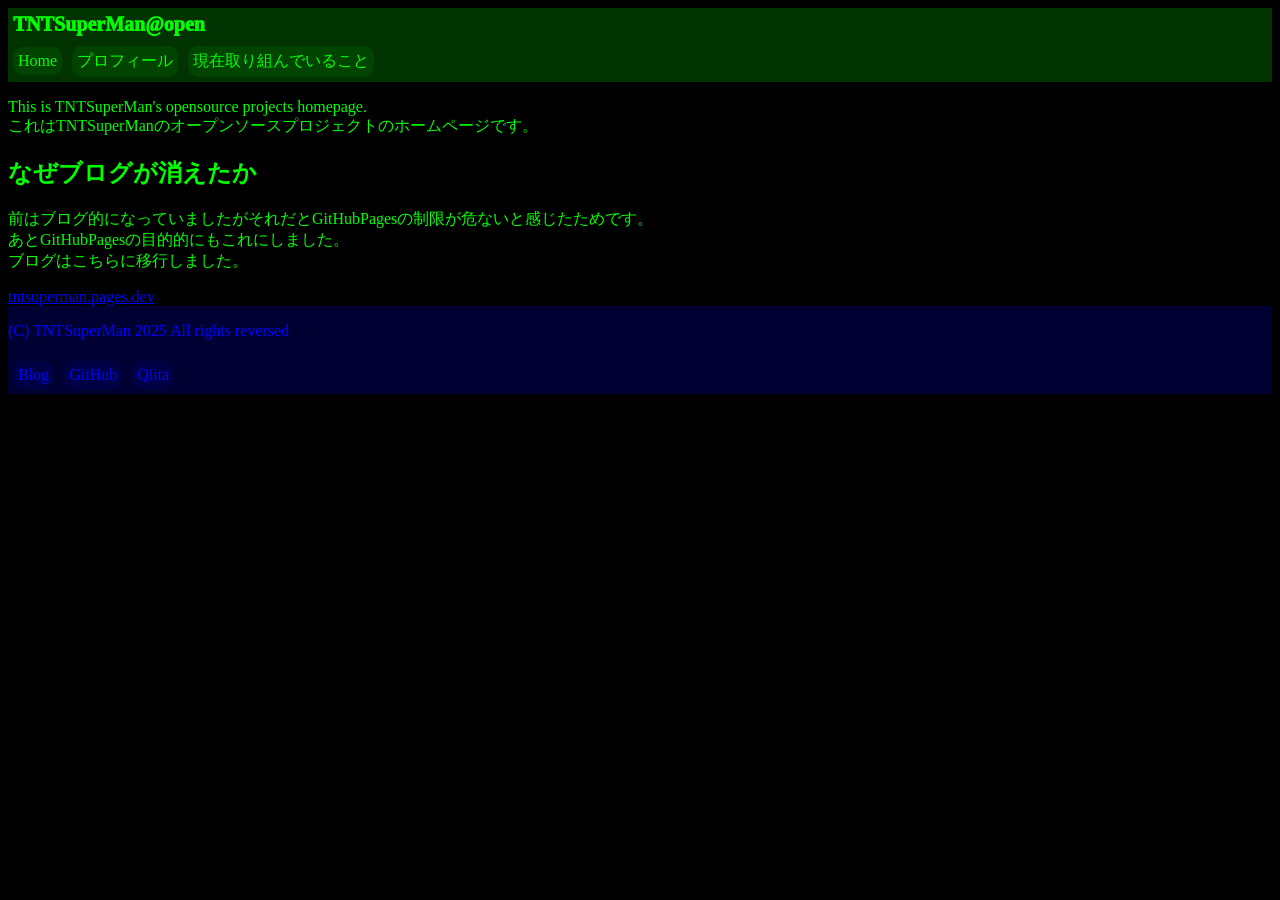
<file: index.html>
<!DOCTYPE html><html lang="ja"><head><meta charset="UTF-8"><style>@import"style.css";</style><meta name="viewport" content="width=device-width, initial-scale=1.0"><title>TNTSuperMan@opensource</title><meta name="description" content="TNTSuperMan opensource homepage"><script src="liblog.js"></script></head><body></body></html>
</file>
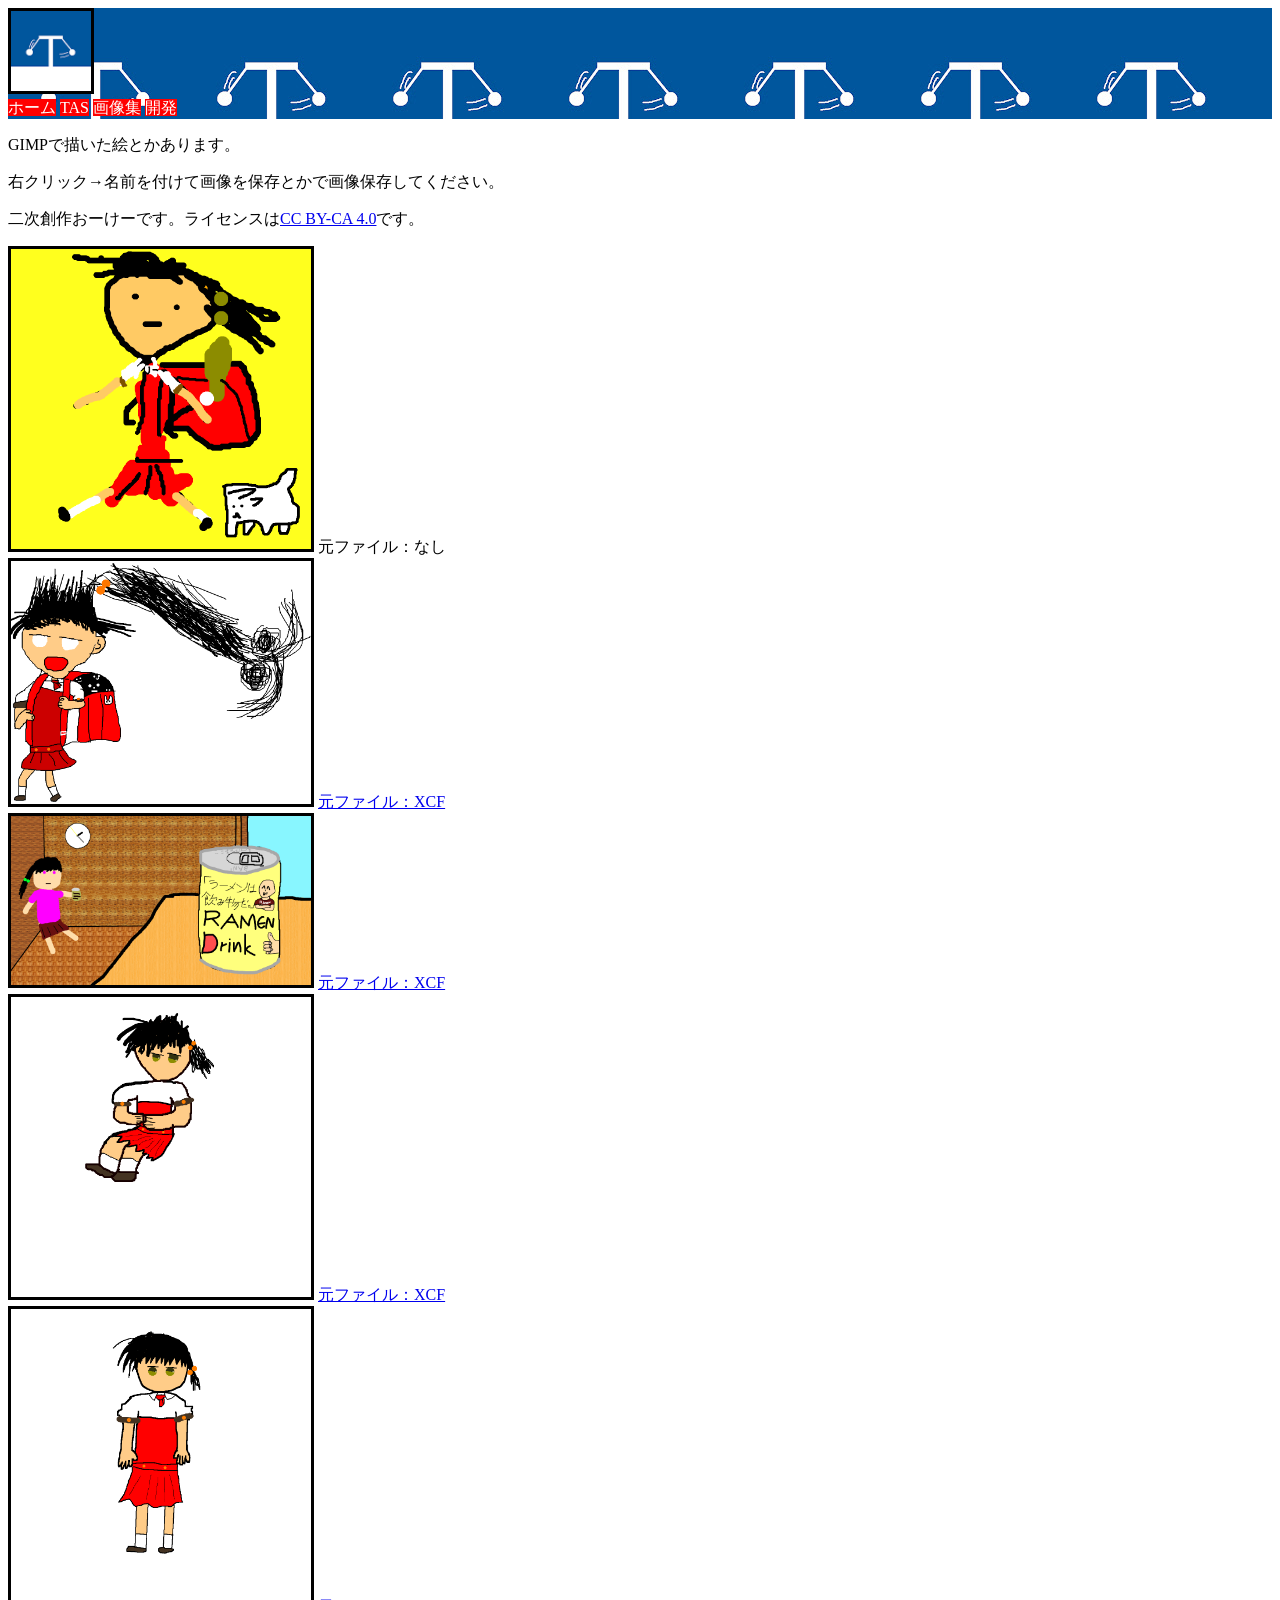
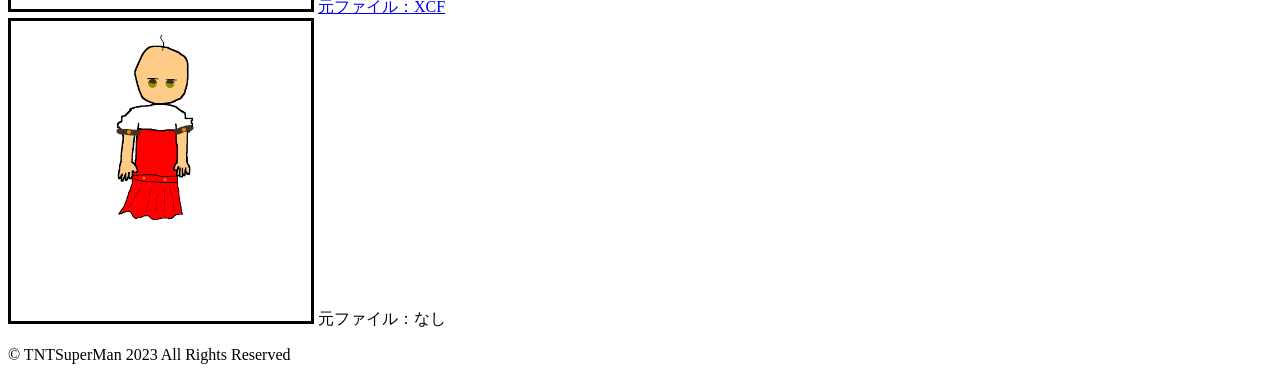
<file: picture/index.html>
<!DOCTYPE html>
<html lang="ja">
<head>
    <meta charset="UTF-8">
    <title>TNTSuperMan WebSite</title>
    <link rel="shortcut icon" href="/data/chicon.png">
    <link rel="icon" href="/data/chicon.png">
    <link rel="stylesheet" href="/data/style.css">
    <style>
        img{
            width:300px;
            border:solid 3px black;
        }
    </style>
</head>
<body>
    <header>
        <a href="/" class="r"><img class="r" src="/data/chicon.jpg"></a><br>
        <a href="/" class="l">ホーム</a>
        <a href="/tas/" class="l">TAS</a>
        <a href="/picture/" class="l">画像集</a>
        <a href="/program/" class="l">開発</a>
    </header>
    <main>
        <p>GIMPで描いた絵とかあります。</p>
        <p>右クリック→名前を付けて画像を保存とかで画像保存してください。</p>
        <p>二次創作おーけーです。ライセンスは<a href="https://creativecommons.org/licenses/by-sa/4.0/">CC BY-CA 4.0</a>です。</p>
        <div id="0001">
            <img src="/picture/1.png">
            <a>元ファイル：なし</a>
        </div>
        <div id="0002">
            <img src="/picture/2.png">
            <a href="/picture/2.xcf">元ファイル：XCF</a>
        </div>
        <div id="0003">
            <img src="/picture/3.png">
            <a href="/picture/3.xcf">元ファイル：XCF</a>
        </div>
        <div id="0004">
            <img src="/picture/4.png">
            <a href="/picture/4.xcf">元ファイル：XCF</a>
        </div>
        <div id="0005">
            <img src="/picture/5.png">
            <a href="/picture/5.xcf">元ファイル：XCF</a>
        </div>
        <div id="0006">
            <img src="/picture/6.png">
            <a>元ファイル：なし</a>
        </div>
    </main>
    <footer>
        <p>&copy; TNTSuperMan 2023 All Rights Reserved</p>
    </footer>
</body>
</html>
</file>
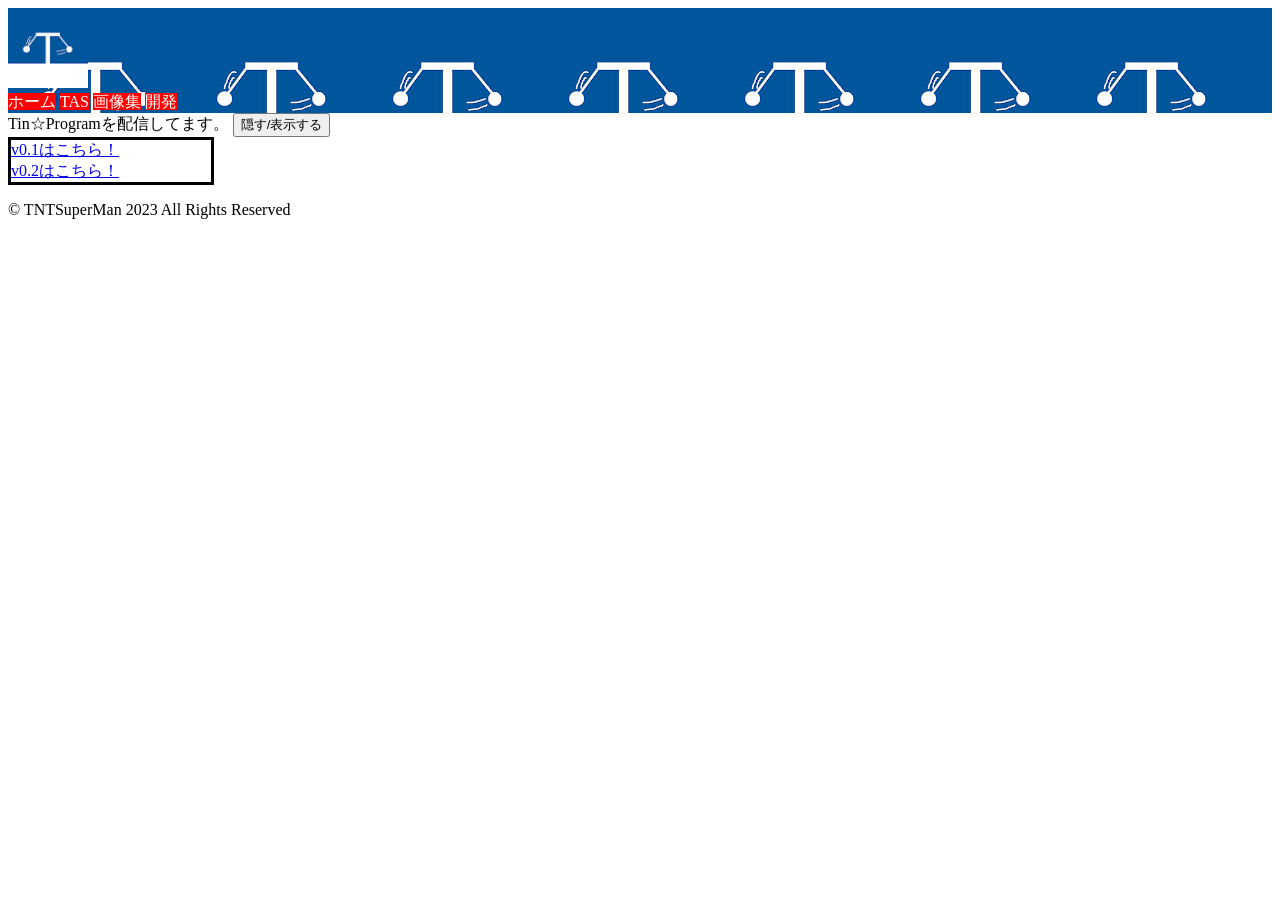
<file: program/index.html>
<!DOCTYPE html>
<html lang="ja">
<head>
    <meta charset="UTF-8">
    <title>TNTSuperMan WebSite</title>
    <link rel="shortcut icon" href="/data/chicon.png">
    <link rel="icon" href="/data/chicon.png">
    <link rel="stylesheet" href="/data/style.css">
    <style>
        div{
            border:solid 3px black;
            width:200px;
        }
    </style>
</head>
<body>
    <header>
        <a href="/" class="r"><img class="r" src="/data/chicon.jpg"></a><br>
        <a href="/" class="l">ホーム</a>
        <a href="/tas/" class="l">TAS</a>
        <a href="/picture/" class="l">画像集</a>
        <a href="/program/" class="l">開発</a>
    </header>
    <main>
        Tin☆Programを配信してます。
        <button onclick="func()">隠す/表示する</button>
        <div style="display:block">
            <a href="/program/TinProgram/v0.1.html" target="_blank">v0.1はこちら！</a><br>
            <a href="/program/TinProgram/v0.2.html" target="_blank">v0.2はこちら！</a><br>
        </div>
        <script>
            let hide = false;
            function func(){
                if(hide){
                    document.querySelector("div").style.display="block";
                    hide = false;
                }else{
                    document.querySelector("div").style.display="none";
                    hide = true;
                }
            }
        </script>
    </main>
    <footer>
        <p>&copy; TNTSuperMan 2023 All Rights Reserved</p>
    </footer>
</body>
</html>
</file>
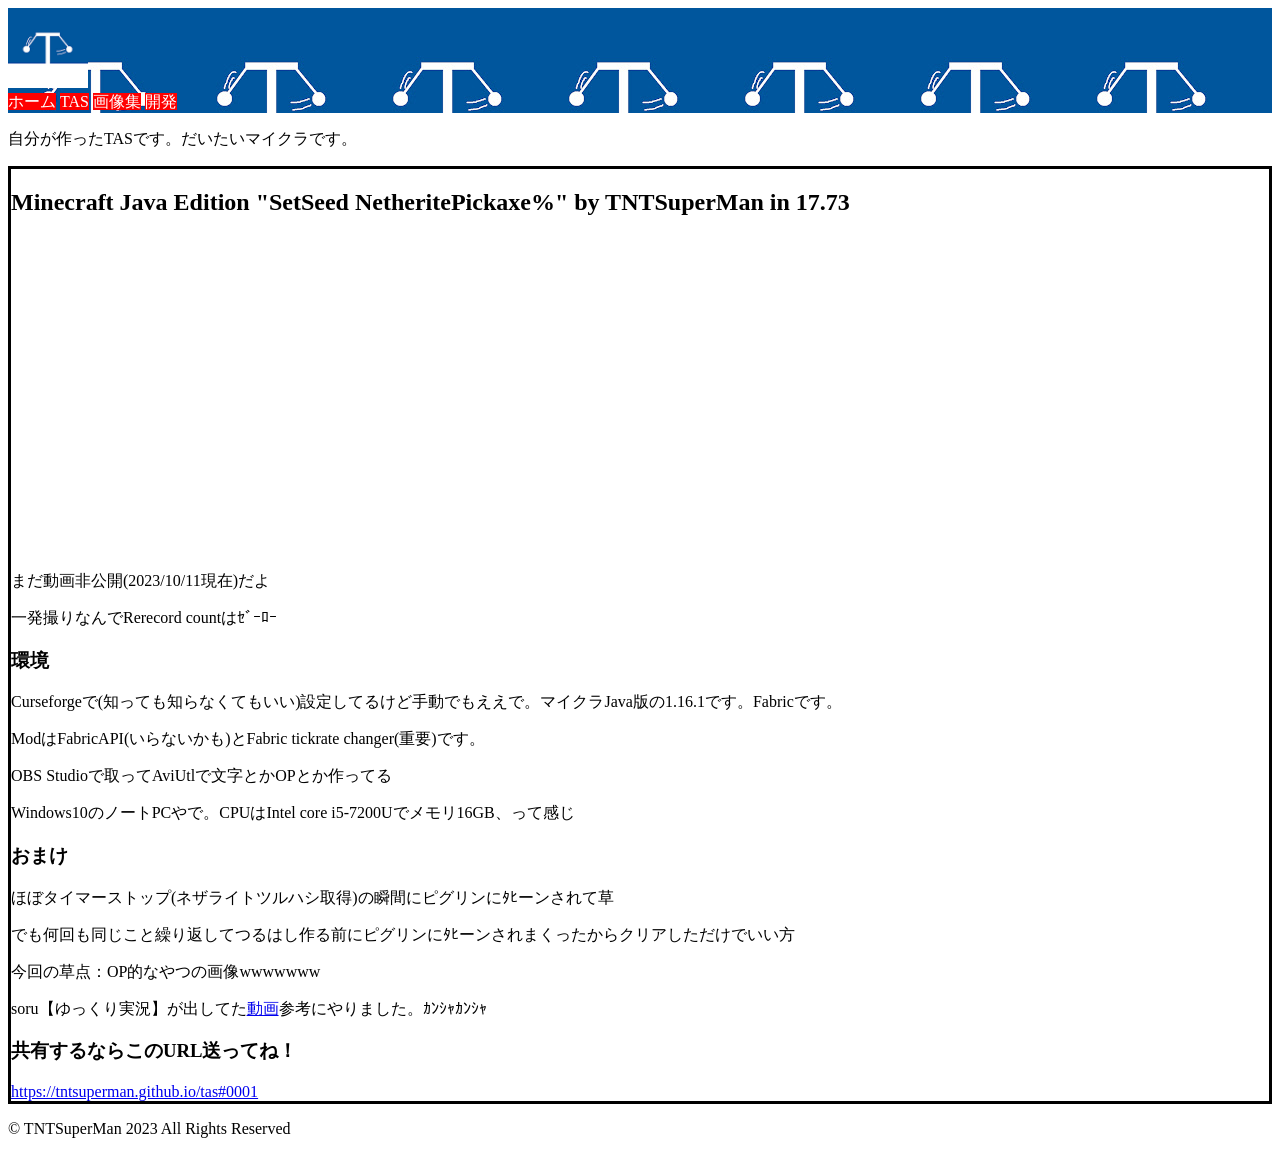
<file: tas/index.html>
<!DOCTYPE html>
<html lang="ja">
<head>
    <meta charset="UTF-8">
    <title>TNTSuperMan WebSite</title>
    <link rel="shortcut icon" href="/data/chicon.png">
    <link rel="icon" href="/data/chicon.png">
    <link rel="stylesheet" href="/data/style.css">
    <style>
        div.i{
            border:solid 3px black;
        }
    </style>
</head>
<body>
    <header>
        <a href="/" class="r"><img class="r" src="/data/chicon.jpg"></a><br>
        <a href="/" class="l">ホーム</a>
        <a href="/tas/" class="l">TAS</a>
        <a href="/picture/" class="l">画像集</a>
        <a href="/program/" class="l">開発</a>
    </header>
    <main>
        <p>自分が作ったTASです。だいたいマイクラです。</p>
        <div class="i" id="0001">
            <h2>Minecraft Java Edition "SetSeed NetheritePickaxe%" by TNTSuperMan in 17.73</h2>
            <iframe width="560" height="315" src="https://www.youtube.com/embed/oNy7-H0ibE8?si=JkrT0ncQrocHWwTO" title="YouTube video player" frameborder="0" allow="accelerometer; autoplay; clipboard-write; encrypted-media; gyroscope; picture-in-picture; web-share" allowfullscreen></iframe>
            
            <p>まだ動画非公開(2023/10/11現在)だよ</p>
            <p>一発撮りなんでRerecord countはｾﾞｰﾛｰ</p>
            <h3>環境</h3>
            <p>Curseforgeで(知っても知らなくてもいい)設定してるけど手動でもええで。マイクラJava版の1.16.1です。Fabricです。</p>
            <p>ModはFabricAPI(いらないかも)とFabric tickrate changer(重要)です。</p>
            <p>OBS Studioで取ってAviUtlで文字とかOPとか作ってる</p>
            <p>Windows10のノートPCやで。CPUはIntel core i5-7200Uでメモリ16GB、って感じ</p>
            <h3>おまけ</h3>
            <p>ほぼタイマーストップ(ネザライトツルハシ取得)の瞬間にピグリンにﾀﾋーンされて草</p>
            <p>でも何回も同じこと繰り返してつるはし作る前にピグリンにﾀﾋーンされまくったからクリアしただけでいい方</p>
            <p>今回の草点：OP的なやつの画像wwwwwww</p>
            <p>soru【ゆっくり実況】が出してた<a href="https://www.youtube.com/shorts/e3amNrMsURk">動画</a>参考にやりました。ｶﾝｼｬｶﾝｼｬ</p>
            <h3>共有するならこのURL送ってね！</h3>
            <a href="https://tntsuperman.github.io/tas#0001">https://tntsuperman.github.io/tas#0001</a>
        </div>
    </main>
    <footer>
        <p>&copy; TNTSuperMan 2023 All Rights Reserved</p>
    </footer>
</body>
</html>
</file>
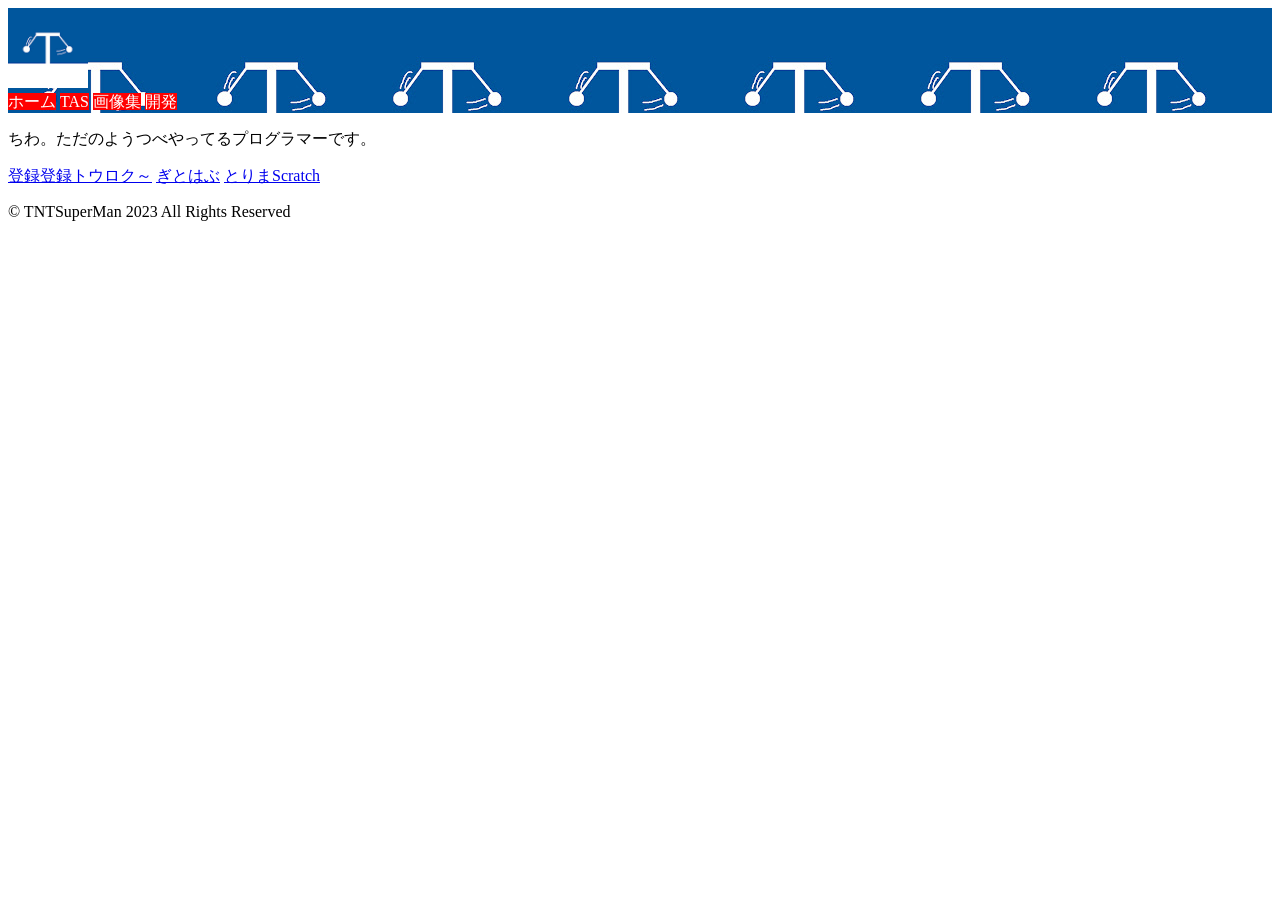
<file: zOld/index.html>
<!DOCTYPE html>
<html lang="ja">
<head>
    <meta charset="UTF-8">
    <title>TNTSuperMan WebSite</title>
    <link rel="shortcut icon" href="/data/chicon.png">
    <link rel="icon" href="/data/chicon.png">
    <link rel="stylesheet" href="/data/style.css">
</head>
<body>
    <header>
        <a href="/" class="r"><img class="r" src="/data/chicon.jpg"></a><br>
        <a href="/" class="l">ホーム</a>
        <a href="/tas/" class="l">TAS</a>
        <a href="/picture/" class="l">画像集</a>
        <a href="/program/" class="l">開発</a>
    </header>
    <main>
        <p>ちわ。ただのようつべやってるプログラマーです。</p>
        <a href="https://www.youtube.com/channel/UCm2l3FoLFIqLyN5h19iDW_w?sub_confirmation=1">登録登録トウロク～</a>
        <a href="http://github.com/TNTSuperMan">ぎとはぶ</a>
        <a href="http://scratch.mit.edu/users/TNTSuperMan">とりまScratch</a>
        <br>
    </main>
    <footer>
        <p>&copy; TNTSuperMan 2023 All Rights Reserved</p>
    </footer>
</body>
</html>
</file>
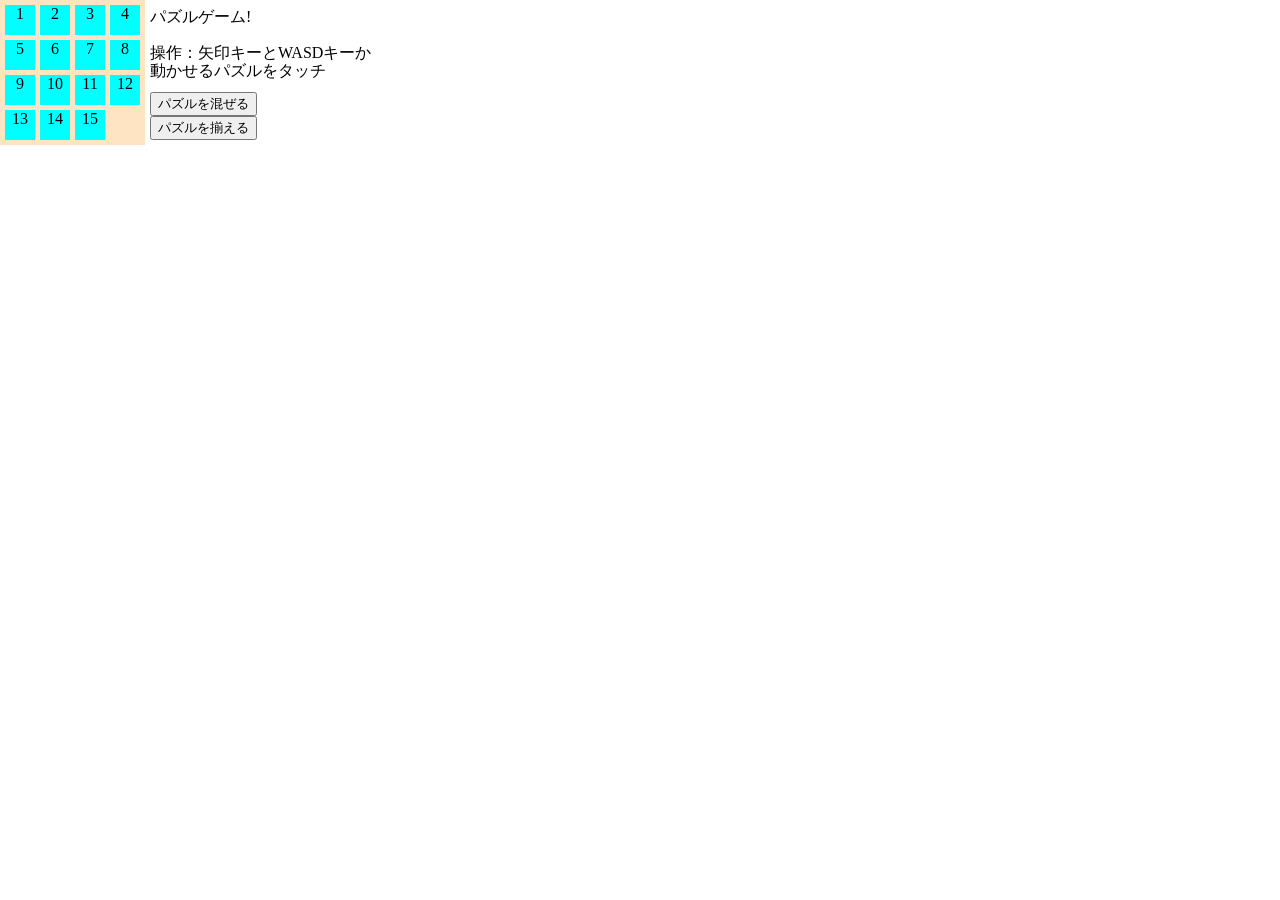
<file: resources/program/puzzlegame/index.html>
<!DOCTYPE html>
<html lang="ja">
<head>
    <meta charset="UTF-8">
    <meta name="viewport" content="width=device-width, initial-scale=1.0">
    <title>パズルゲーム</title>
    <style>
        .p{
            position:absolute;
            background:aqua;
            width:30px;
            height:30px;
            text-align: center;
            cursor:default;
        }
        .field{
            position: absolute;
            background-color:bisque;
            left:0px;
            top:0px;
            width:145px;
            height:145px;
        }
        .text{
            position: absolute;
            left:150px;
            top:0px;
            line-height: 2px;
        }
    </style>
    <script>
        let pieces;
        let field;
        let air;
        class piece{
            constructor(num){
                this.x = 0;
                this.y = 0;
                this.num = num;
                if(!num){
                    return;
                }
                let p = document.createElement("div");
                p.setAttribute("class","p");
                let id = "b" + num;
                p.setAttribute("id",id);
                p.innerText = num;
                this.touchair = false;
                field.appendChild(p);
                this.e = document.getElementById(id);
                this.e.onclick=()=>{
                    detecttouch();
                    if(this.touchair){
                        let ox = this.x;
                        let oy = this.y;
                        this.setpos(air.x,air.y);
                        air.setpos(ox,oy);
                    }
                }
            }
            setpos(x,y){
                this.x = x;
                this.y = y;
                if(this.e){
                    this.e.style.left = 5+x*35+"px";
                    this.e.style.top =  5+y*35+"px";
                }
            }
        }
        function detecttouch(){
            let d = [45,45,45,45];
            let x = air.x;
            let y = air.y;
            for(let i = 0;i < 15;i++){
                pieces[i].touchair = false;
                let px = pieces[i].x;
                let py = pieces[i].y;
                if(x+1 == px || x-1 == px){
                    if(y == py){
                        pieces[i].touchair = true;
                        if(x+1 == px) d[3] = i;
                        if(x-1 == px) d[1] = i;
                    }
                }
                if(y+1 == py || y-1 == py){
                    if(x == px){
                        pieces[i].touchair = true;
                        if(y+1 == py) d[2] = i;
                        if(y-1 == py) d[0] = i;
                    }
                }
            }
            return d;
        }
        function downkey(e){
            switch(e.key){
                    case 'w':
                    case 'ArrowUp':
                        if(detecttouch()[0]!=45){
                            pieces[detecttouch()[0]].e.click();
                        }
                        break;
                    case 'a':
                    case 'ArrowLeft':
                        if(detecttouch()[1]!=45){
                            pieces[detecttouch()[1]].e.click();
                        }
                        break;
                    case 's':
                    case 'ArrowDown':
                        if(detecttouch()[2]!=45){
                            pieces[detecttouch()[2]].e.click();
                        }
                        break;
                    case 'd':
                    case 'ArrowRight':
                        if(detecttouch()[3]!=45){
                            pieces[detecttouch()[3]].e.click();
                        }
                        break;
                }
        }
        function load(){
            document.onselectstart=()=>false;
            field = document.querySelector(".field");
            pieces = Array(15);
            air = new piece(0);
            air.setpos(3,3);
            for(let i = 0;i < 15;++i)pieces[i] = new piece(i+1);
            let x = 0;
            for(let i = 0;i < 4;++i) for(let j = 0;j < 4;++j) {
                if(x >= 15) break;
                pieces[x].setpos(j,i);
                x++;
            }
            document.addEventListener('keydown',downkey);
        }
        function scramble(){
            let k = ['w','a','s','d'];
            for(let i = 0;i < 1000;++i) {
                let c = k[Math.floor(Math.random() * 1000)%4];
                let o = {
                    key: c
                }
                downkey(o);
            }
        }
        function solve(){
            document.querySelectorAll(".p").forEach((o)=>{o.remove()});
            pieces = Array(15);
            air = new piece(0);
            air.setpos(3,3);
            for(let i = 0;i < 15;++i)pieces[i] = new piece(i+1);
            let x = 0;
            for(let i = 0;i < 4;++i) for(let j = 0;j < 4;++j) {
                if(x >= 15) break;
                pieces[x].setpos(j,i);
                x++;
            }
        }
    </script>
</head>
<body onload="load()">
    <div class="field"></div>
    <div class="text">
        <p>パズルゲーム!</p><br>
        <p>操作：矢印キーとWASDキーか</p>
        <p>動かせるパズルをタッチ</p>
        <br>
        <br>
        <button onclick="scramble()">パズルを混ぜる</button><br>
        <button onclick="solve()">パズルを揃える</button>
    </div>
</body>
</html>
</file>
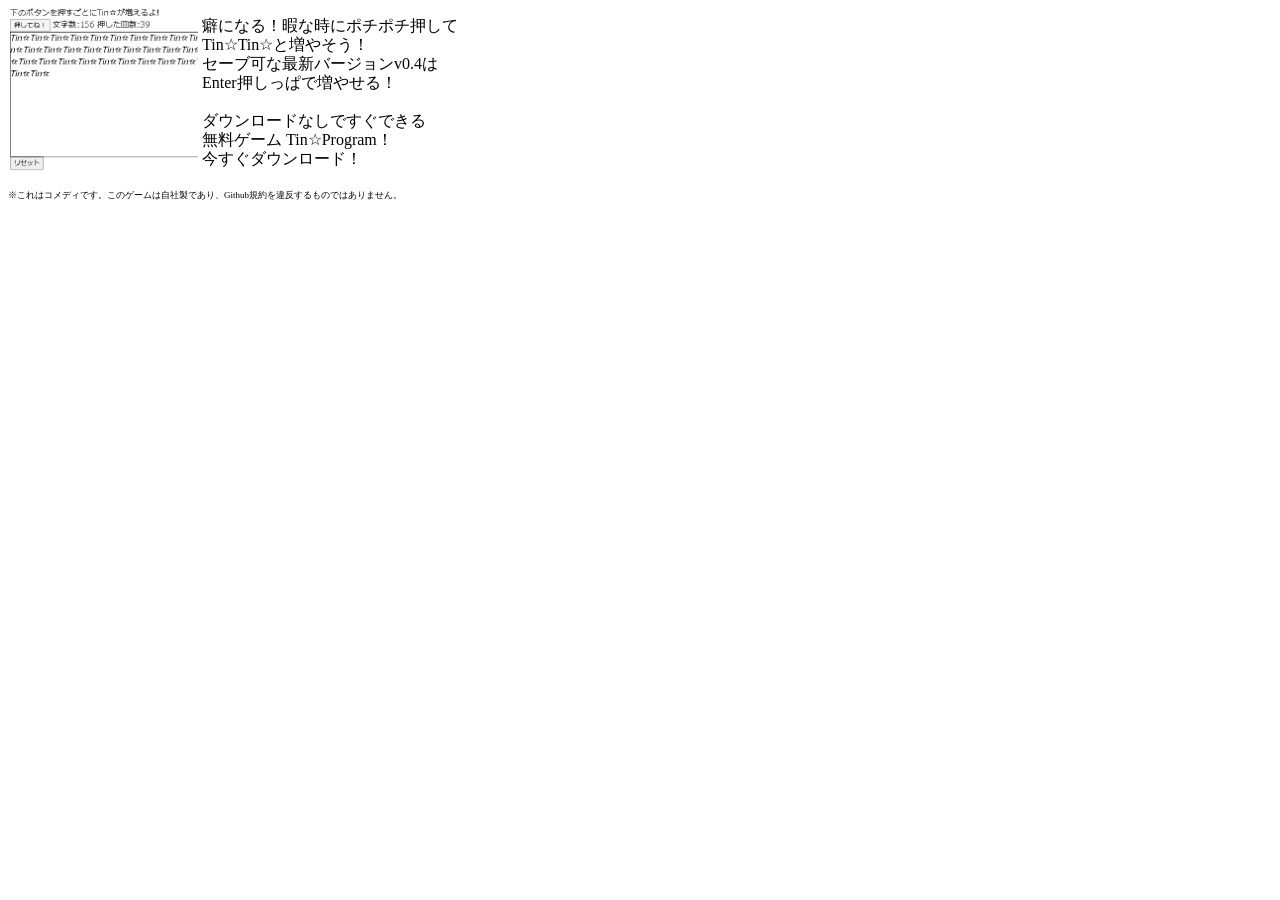
<file: p/tin-program/ads.html>
<!DOCTYPE html>
<script>
function adsdialog(){
    alert("これはコメディとして設置した広告であり、\n"
    +     "このゲームが自社製品の物であるため、\n"
    +     "Github規約の違反は意図していません。\n"
    +     "どうしてもTin☆Programをしたい方は、\n"
    +     "上の\"開発\"というタブからアクセス可能です。");
}
</script>
<a onclick="adsdialog()" href="#" style="color:black;text-decoration: none;">
    <img style="display:inline-block;vertical-align: top;" src="shot.png" width="190">
    <div style="display:inline-block;line-height:3px;">
        <p>癖になる！暇な時にポチポチ押して</p>
        <p>Tin☆Tin☆と増やそう！</p>
        <p>セーブ可な最新バージョンv0.4は</p>
        <p>Enter押しっぱで増やせる！</p>
        <br>
        <p>ダウンロードなしですぐできる</p>
        <p>無料ゲーム Tin☆Program！</p>
        <p>今すぐダウンロード！</p>
    </div>
</a>
<p style="font-size:9px;">※これはコメディです。このゲームは自社製であり、Github規約を違反するものではありません。</p>
</file>
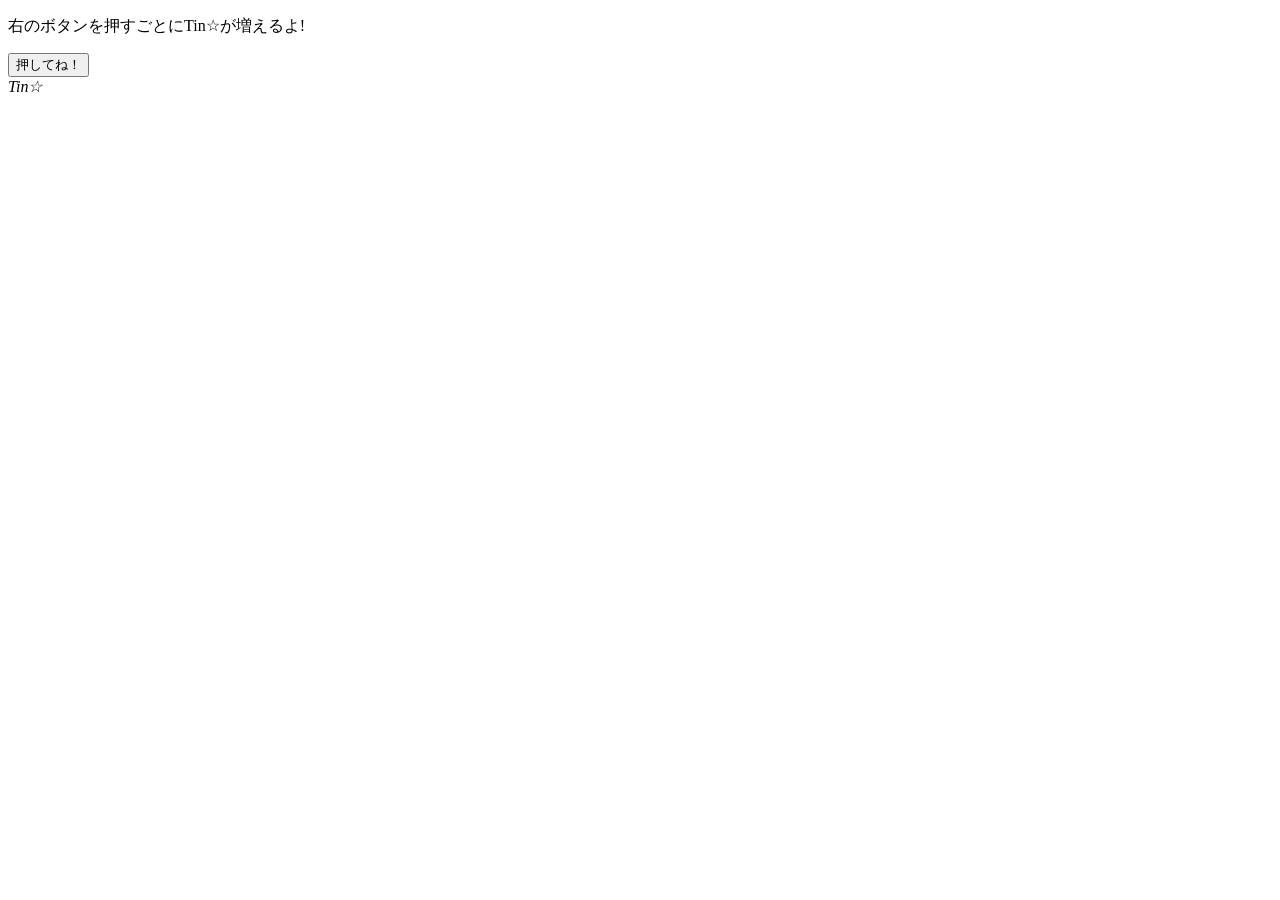
<file: program/TinProgram/v0.1.html>
<!DOCTYPE html>
<html lang="en">
<head>
    <meta charset="UTF-8">
    <meta name="viewport" content="width=device-width, initial-scale=1.0">
    <title>Tin☆Program</title>
</head>
<body>
    <p>右のボタンを押すごとにTin☆が増えるよ!</p><button onclick="tin()">押してね！</button><br>
    <i id="tin">Tin☆</i>
    <script>
        function tin(){
            document.querySelector("i").innerText+="Tin☆";
        }
    </script>
</body>
</html>
</file>
<file: data/style.css>
header{
    background-image:url("/data/chicon.jpg");
}
a.l{background:red;color:white;text-decoration: none;}
a.l:hover{background:blue;}
.r{size: 80px;width:80px;}
div#dialog{display:none;}
</file>
